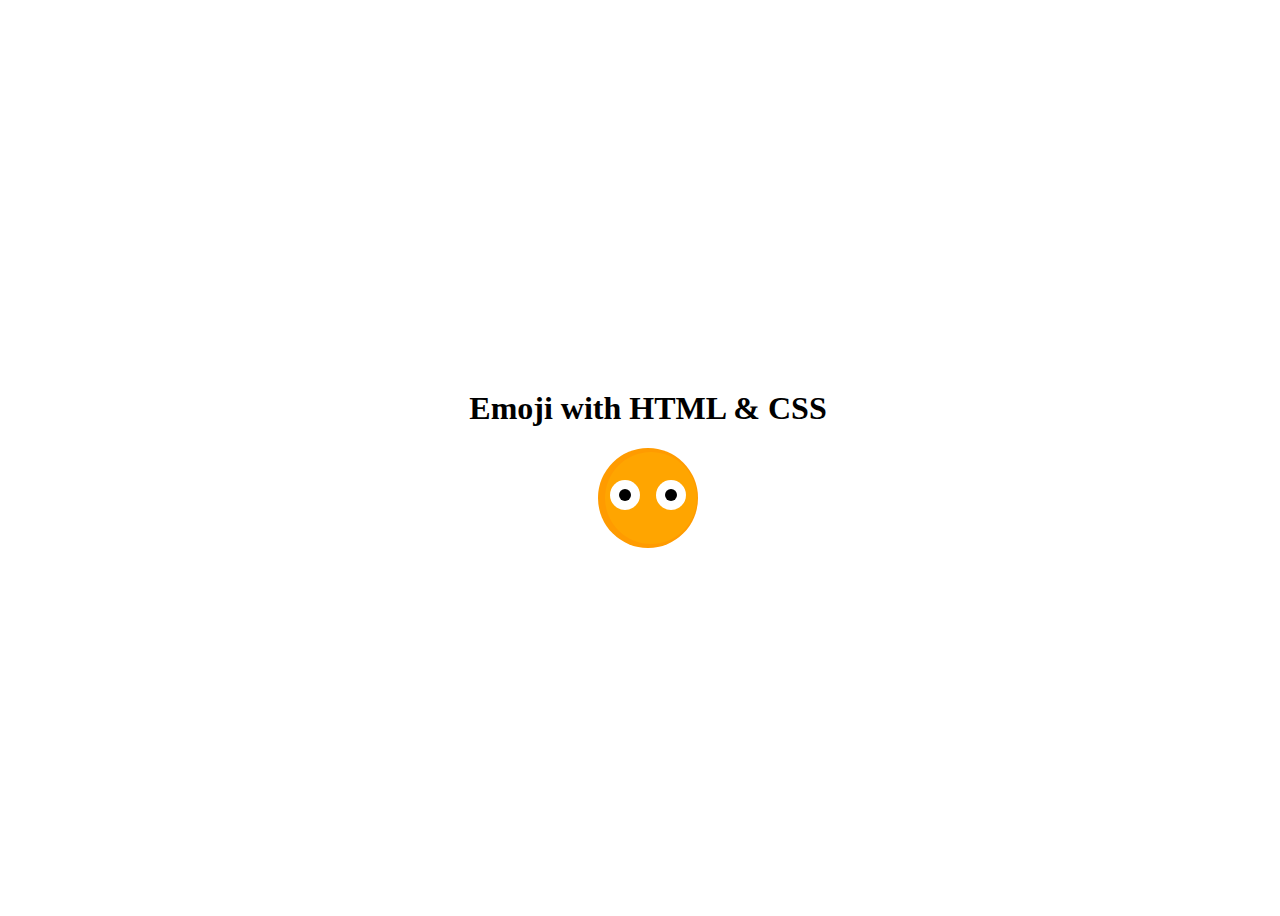
<file: emoji-with-html-css/firstTask.html>
<!DOCTYPE html>
<html>
   <head>
    <link rel="stylesheet" type="text/css" href="firstTask.css" /> 
    <title>First Task Emoji with HTML</title>
   </head>
   <body>
    <h1>Emoji with HTML & CSS</h1>
        <div class="emoji">
            <div class="face">
                <div class="eyes">
                    <div class="eye">
                
                    </div>
                    <div class="eye">
                        
                    </div>
                </div>
                <div class="mouth">
                    
                </div>
            </div>
            
        </div>
   </body>
</html>
</file>
<file: emoji-with-html-css/firstTask.css>
* {
    box-sizing: border-box;
}
body {
    height: 100vh;
    width: 100%;
    display: flex;
    justify-content: center;
    align-items: center;
    flex-direction: column;
    
}

.face {
    width: 100px;
    height: 100px;
    border-radius: 50%;
    background-color: orange;
    box-shadow: inset 3px 0 0 4px rgba(255,102,0,0.15);
    position: relative;
}

.eye {
    width: 30px;
    height: 30px;
    background-color: white;
    border-radius: 50%;
    position: absolute;
    top: 32px;
    left: 12px;
}

.eye:last-child {
    left: auto;
    right:12px;
}

.eye:after {
   content: "";
   width: 12px;
   height: 12px;
   border-radius: 50%;
   background-color: black;
   position: absolute;
   top: 50%;
   left: 50%;
   transform: translate(-50%,-50%);
   
}
</file>
